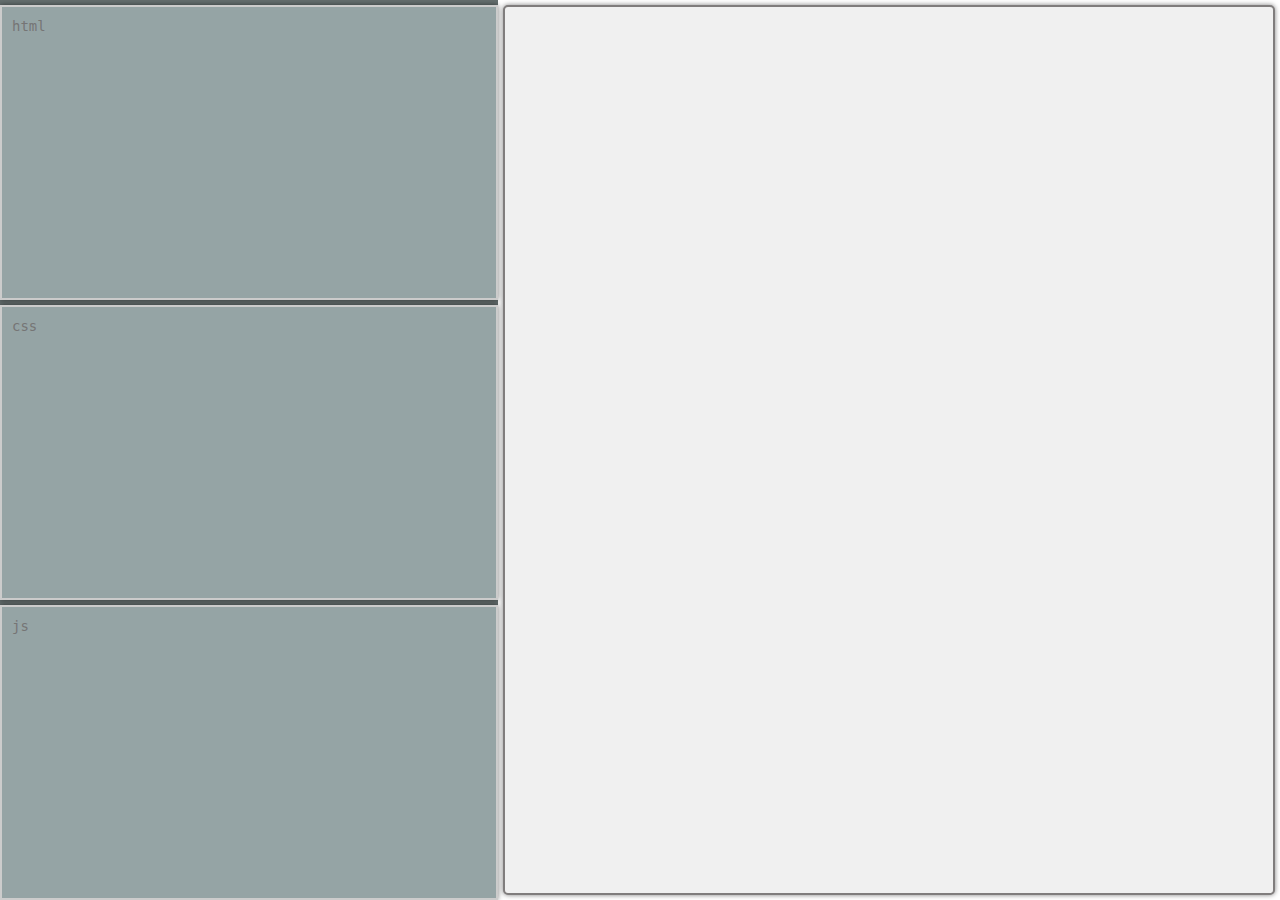
<file: index.html>
<!DOCTYPE html>
<html lang="en">
<head>
    <meta charset="UTF-8">
    <meta name="viewport" content="width=device-width, initial-scale=1.0">
    <title>Online Code Editor</title>
    <link rel="stylesheet" href="style.css">
</head>
<body>
    <div class="container">
        <div class="editor-container">
            <textarea id="html-code" class="code-editor" placeholder="html"></textarea>
            <textarea id="css-code" class="code-editor" placeholder="css"></textarea>
            <textarea id="js-code" class="code-editor"placeholder="js"></textarea>
        </div>
        <iframe id="preview"></iframe>
    </div>
    <script src="script.js"></script>
</body>
</html>
</file>
<file: style.css>
body {
    font-family: sans-serif;
    margin: 0;
    display: flex;
    flex-direction: column;
    height: 100vh;
}

.container {
    display: flex;
    flex: 1;
}

.editor-container {
    display: flex;
    flex-direction: column;
    width: 40%;
    background-color: rgb(100, 110, 110);
  
}

.code-editor {
    background-color: rgb(149, 164, 165);
    flex: 1;
    padding: 10px;
    border: 2px solid #ccc;
    resize: none;
    font-family: monospace;
    font-size: 14px;
    line-height: 1.4;
    tab-size: 4;
    white-space: pre-wrap;
    overflow-wrap: break-word;
    margin-top: 5px;
    box-sizing: border-box;
    display: flex;
    flex-direction: column;
    align-items: flex-start;
    justify-content: flex-start;
    scrollbar-width: thin;
    scrollbar-color: rgba(0, 0, 0,.4) transparent;
    overflow-y: scroll;
    -ms-overflow-style: none; /* IE 10+ */  
    scrollbar-width: none; /* Firefox */
    box-shadow: 0 0 5px rgba(0,0,0,.5);
    
}

#preview {
   width: 60%;
    background-color: rgb(240, 240, 240);
    padding: 10px;
    margin: 5px;
    border: 2px solid #807d7d;
    border-radius: 5px;
    box-shadow: 0 0 5px rgba(0,0,0,.5);
}
</file>
